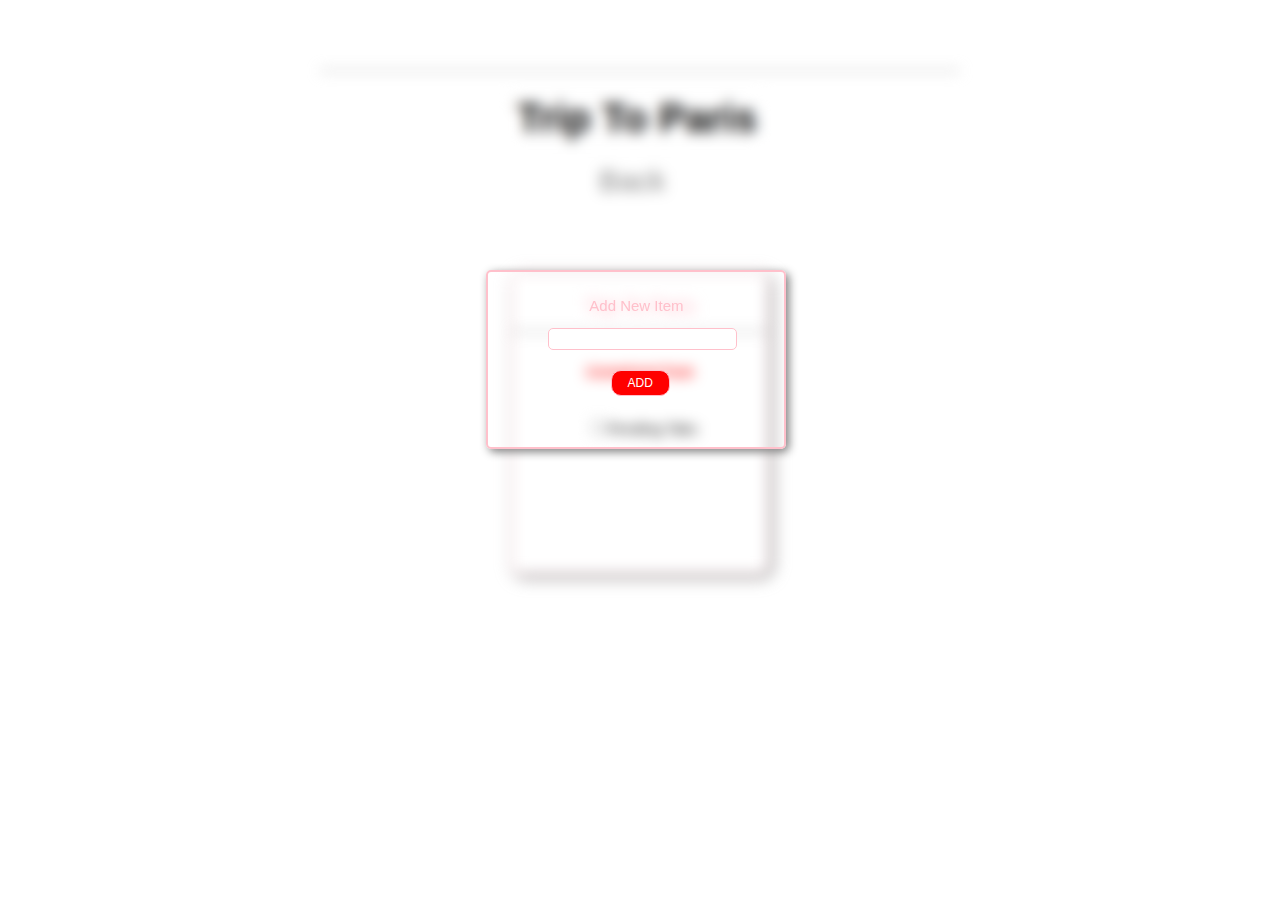
<file: page4.html>
<!DOCTYPE html>
<html lang="en">
<head>
    <meta charset="UTF-8">
    <meta http-equiv="X-UA-Compatible" content="IE=edge">
    <meta name="viewport" content="width=device-width, initial-scale=1.0">
    <title>ToDo List Page 4</title>
    <link rel="stylesheet" href="page4.css">
</head>
<body>
    <div class="hide">
        <div class="head-container">
            <div class="heading">Trip To Paris</div>
            <hr>
        </div>
        <div class="back-container">
            <i class="fa-sharp fa-solid fa-circle-arrow-left"></i>
            <div class="back-text">Back</div>
        </div>
        <div class="card1">
            <p class="head">Trip To Paris</p>
            <hr>
            <p class="complete">Completed Task</p>
            <div class="pen-box">
                <input type="checkbox" id="check">
                <label for="check" class="pending">Pending Taks</label>  
            </div>
            <i class="fa-solid fa-circle-plus"></i>
        </div>
    </div>
    <div class="popup">
        <label>Add New Item</label>
        <input type="text">
        <button>ADD</button>
    </div>
</body>
</html>
</file>
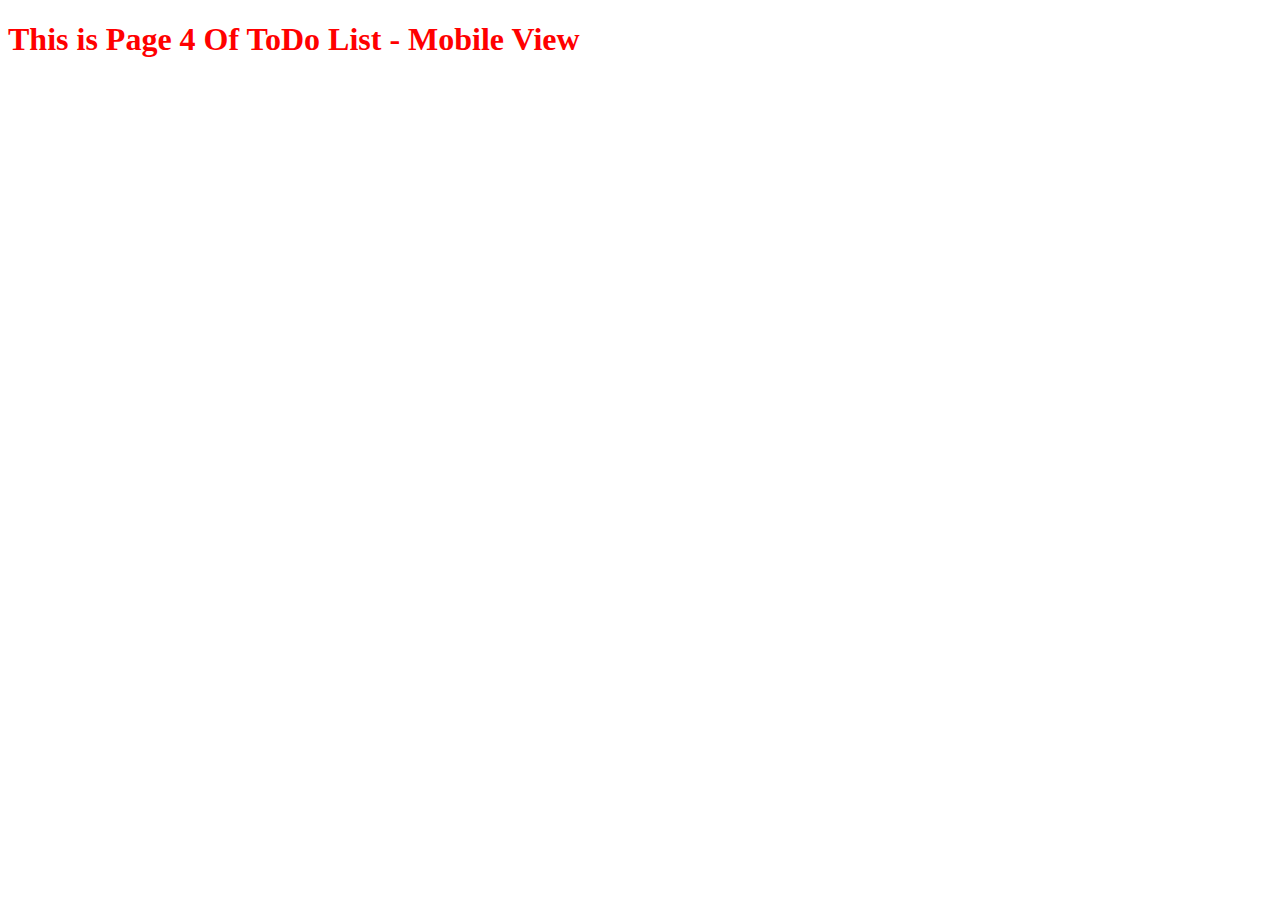
<file: mobile-view/page4.html>
<!DOCTYPE html>
<html lang="en">
<head>
    <meta charset="UTF-8">
    <meta http-equiv="X-UA-Compatible" content="IE=edge">
    <meta name="viewport" content="width=device-width, initial-scale=1.0">
    <title>Page 4 Of ToDo List - Mobile View</title>
    <link rel="stylesheet" href="page4.css">
</head>
<body>
    <h1>This is Page 4 Of ToDo List - Mobile View</h1>
</body>
</html>
</file>
<file: page4.css>
*
{
    margin:0;
    padding:0;
    font-size:10px;
    font-family: Arial, Helvetica, sans-serif;
}
.head-container
{
    width:50%;
    margin:7rem auto;
}
.head-container .heading
{
    font-size:4rem;
    text-align: center;
    position: absolute;
    background-color: white;
    left:40%;
    top:7%;
    width:25rem;
    font-weight: bold;
}
.back-container
{
    position: absolute;
    left:44%;
    top:25%;
    display: flex;
    width:8%;
    justify-content: space-between;
}
.fa-circle-arrow-left
{
    font-size:3rem;
    color:red;
}
.back-text
{
    font-size:3rem;
    opacity: 0.5;
}
.card1
{
    width:20%;
    height:30rem;
    border:0.1rem solid pink;
    position: relative;
    top:13rem;
    margin:auto;
    border-radius: 1rem;
    box-shadow:0.3rem 0.3rem 1rem grey;
}
.card1 .head
{
    font-size:2rem;
    text-align: center;
    margin:2.2rem 0 1.3rem 0;
    color:pink;
}
.card1 .complete
{
    font-size:1.5rem;
    text-align: center;
    margin:3rem 0 0 0;
    color:red;
    text-decoration: line-through;
}
.card1 .pending
{
    font-size: 1.5rem;
}
.card1 .pen-box
{
    margin:4rem 0 0 8rem;
}
.card1 .fa-circle-plus
{
    position: absolute;
    right:5%;
    bottom:5%;
    font-size: 3.5rem;
    color:red;
}
.hide
{
    filter:blur(0.7rem);
}
.popup
{
    display:flex;
    flex-direction: column;
    width:20%;
    height:15%;
    position: absolute;
    border:0.2rem solid pink;
    padding:2rem;
    border-radius: 0.5rem;
    top:30%;
    left:38%;
    box-shadow:0.3rem 0.3rem 1rem grey;
}
.popup label
{
    text-align: center;
    margin:0.5rem 0 1.4rem 0;
    font-size:1.5rem;
    color:pink;
}
.popup input
{
    width:73%;
    height:2rem;
    position:relative;
    left:4rem;
    border:0.1rem solid pink;
    border-radius:0.5rem;
}
.popup button
{
    width:23%;
    padding: 0.5rem;
    position:relative;
    left:40%;
    top:15%;
    border-radius: 1rem;
    border:0.1rem solid pink;
    background-color: red;
    color:white;
    font-size: 1.2rem;
}
</file>
<file: mobile-view/page4.css>
h1
{
    color:red;
}
</file>
